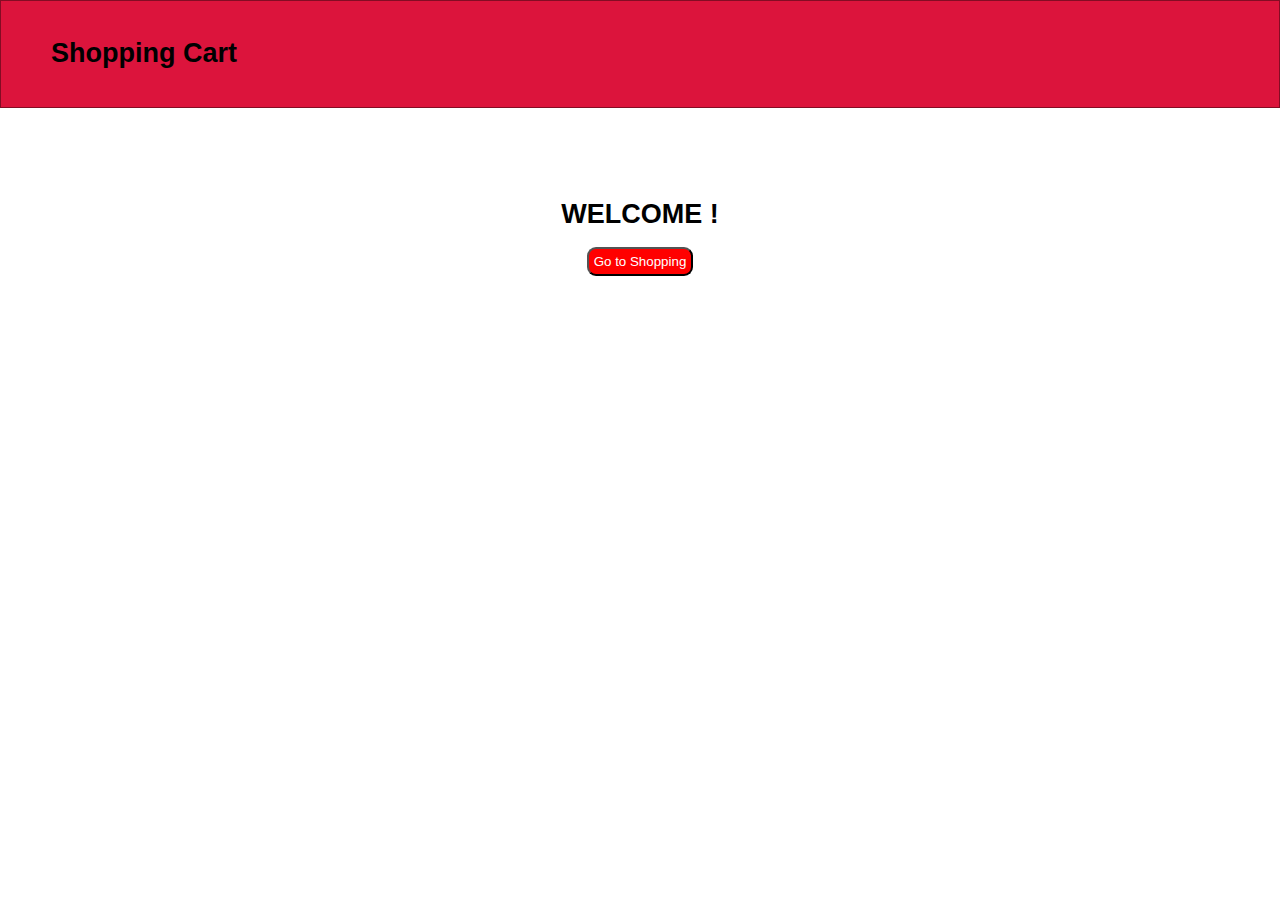
<file: Shopping cart/productlanding.html>
<!DOCTYPE html>
<html lang="en">
<head>
    <meta charset="UTF-8">
    <meta http-equiv="X-UA-Compatible" content="IE=edge">
    <meta name="viewport" content="width=device-width, initial-scale=1.0">
    <title>shopping-cart</title>
    <link rel="stylesheet" href="./css/style.css">
    <style>
        .header{
        border: 1px solid rgba(0, 0, 0, 0.4);
        padding: 2rem 5rem;
        display: flex;
        justify-content: space-between;
        align-items: center;
        background-color: crimson;
        height: 12vh;
        position: absolute;
        top: 0px;
        left: 0px;
        width: 100%
        }
        .header__title{
            font-family:Verdana, Geneva, Tahoma, sans-serif;
        }
        .element{
            /* border: 2px solid red; */
            width: 160px;
            margin: 197px auto;
            text-align: center;
        }
        .wecolme{
            font-family: 'Gill Sans', 'Gill Sans MT', Calibri, 'Trebuchet MS', sans-serif;
        }
        .button{
            margin: 15px;
            padding: 5px;
            background: red;
            color: white;
            border-radius: 9px;
        }
        .link{
            color: white;
            text-decoration: none;
        }
    </style>
</head>
 
<body>
    <header class="header">
        <h2 class="header__title">Shopping Cart</h2>
    </header>
    <div class="element">
        <h2 class="welcome">WELCOME !</h2>
        <button class="button"><a class="link" href="./index.html">Go to Shopping</a></button>
    </div>
    
</body>
</html>
</file>
<file: Shopping cart/css/style.css>
:root {
  --font-primary: 'Roboto', sans-serif;
  --font-secondary: 'Space Mono', monospace;
}
html {
  box-sizing: border-box;
  scroll-behavior: smooth;
  font-size: 62.5%;
}
*,
*::before,
*::after {
  margin: 0;
  padding: 0;
  box-sizing: inherit;
}
body {
  font-family: var(--font-primary);
  font-size: clamp(
    1.6rem,
    calc(1.6rem + (18 - 16) * ((100vw - 375px) / (1200 - 375))),
    1.8rem
  );
  line-height: 1.3;
}
a,
a:visited,
a:hover {
  text-decoration: none;
}
ul {
  list-style-type: none;
}
.heading-1,
.heading-2,
.heading-3 {
  font-family: var(--font-secondary);
}
.heading-1 {
  font-size: clamp(
    3.2rem,
    calc(3.2rem + (54 - 32) * ((100vw - 375px) / (1200 - 375))),
    5.4rem
  );
}
.heading-2 {
  font-size: clamp(
    2.4rem,
    calc(2.4rem + (41 - 24) * ((100vw - 375px) / (1200 - 375))),
    4.1rem
  );
}
.heading-3 {
  font-size: clamp(
    1.9rem,
    calc(1.9rem + (32 - 19) * ((100vw - 375px) / (1200 - 375))),
    3.2rem
  );
}
.btn,
.btn:link,
.btn:visited {
  color: rebeccapurple;
  background-color: transparent;
  border: solid rebeccapurple 2px;
  border-radius: 0.4rem;
  line-height: 1;
  transition: 0.3s all ease-in-out;
  padding: 1rem 1.6rem;
  transition: all 0.3s;
  font-family: inherit;
  cursor: pointer;
  backface-visibility: hidden;
  text-transform: uppercase;
}
.btn:hover,
.btn:link:hover,
.btn:visited:hover {
  background-color: rebeccapurple;
  color: white;
}
.btn:focus,
.btn:link:focus,
.btn:visited:focus {
  outline: none;
}
.btn:active,
.btn:link:active,
.btn:visited:active {
  transform: scale(0.95);
}
.header {
  border: 1px solid rgba(0, 0, 0, 0.4);
  padding: 2rem 5rem;
  display: flex;
  justify-content: space-between;
  align-items: center;
  background-color: crimson;
}
.header > * {
  cursor: pointer;
}
.header__icon {
  position: relative;
}
.header__icon--total {
  border-radius: 30%;
  font-size: 1.5rem;
  position: absolute;
  bottom: -25%;
  right: -65%;
}
.container {
  padding: 10rem 5rem 1rem;
  background-color: #f8f0ff;
  min-height: 100vh;
  width: 85%;
  position: relative;
  left: 186px;
;
}
.container .products {
  display: grid;
  grid-template-columns: repeat(auto-fit, minmax(250px, 1fr));
  gap: 1rem;
}
.container .products > * {
  border: 1px solid grey;
  text-align: center;
  padding: 1rem 0;
}
.container .products > * img {
  max-width: 100%;
  padding: 1rem 0;
}
.shoppingCartApp {
  display: none;
}
.cartItem {
  display: flex;
  align-items: center;
  gap: 5rem;
  margin: 6rem 0 8rem;
  
}


.cartInfo > * {
  margin-bottom: 1rem;
}
.item img {
  max-width: 15rem;
  width: 100%;
}
.item .buttons-action {
  display: flex;
  gap: 5vw;
  justify-content: center;
  align-items: center;
}
input[type='number'] {
  height: 30px;
}
input[type='number']:hover::-webkit-inner-spin-button {
  width: 14px;
  height: 30px;
}
.product-item {
   display: none;
}
 

  


/* The sidebar menu */
.sidenav {
  height: 100%; /* Full-height: remove this if you want "auto" height */
  width: 160px; /* Set the width of the sidebar */
  position: fixed; /* Fixed Sidebar (stay in place on scroll) */
  z-index: 1; /* Stay on top */
  top: 80px; /* Stay at the top */
  left: 0;
  background-color: #111; /* Black */
  overflow-x: hidden; /* Disable horizontal scroll */
  padding-top: 20px;
}

/* The navigation menu links */
.sidenav a {
  padding: 6px 8px 6px 16px;
  text-decoration: none;
  font-size: 25px;
  color: #818181;
  display: block;
}

/* When you mouse over the navigation links, change their color */
.sidenav a:hover {
  color: #f1f1f1;
}

/* Style page content */
.main {
  margin-left: 160px; /* Same as the width of the sidebar */
  padding: 0px 10px;
}

/* On smaller screens, where height is less than 450px, change the style of the sidebar (less padding and a smaller font size) */
@media screen and (max-height: 450px) {
  .sidenav {padding-top: 15px;}
  .sidenav a {font-size: 18px;}
}
</file>
